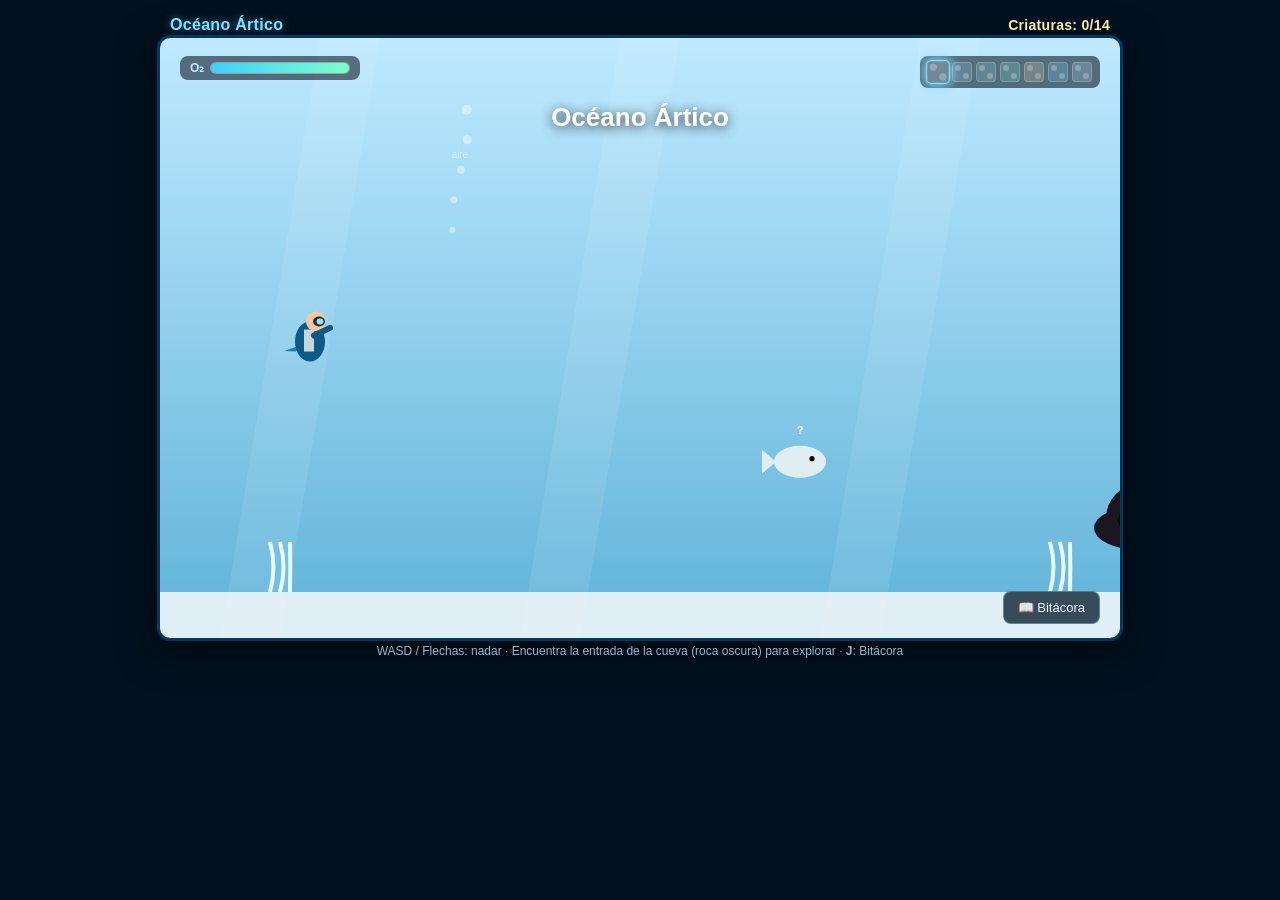
<file: 2d/index.html>
<!DOCTYPE html>
<html lang="es">
<head>
<meta charset="UTF-8">
<meta name="viewport" content="width=device-width, initial-scale=1.0">
<title>Zoomarine — El Biólogo de los Siete Mares</title>
<link rel="stylesheet" href="style.css">
</head>
<body>
  <div id="game-wrap">

    <div id="topbar">
      <div id="sea-name">Océano Ártico</div>
      <div id="counter">Criaturas: <span id="found-count">0</span>/<span id="total-count">14</span></div>
    </div>

    <canvas id="game" width="960" height="600"></canvas>

    <div id="oxygen-wrap">
      <div id="oxygen-label">O₂</div>
      <div id="oxygen-bar"><div id="oxygen-fill"></div></div>
    </div>

    <div id="minimap"></div>

    <div id="hint">
      WASD / Flechas: nadar · Encuentra la entrada de la cueva (roca oscura) para explorar · <b>J</b>: Bitácora
    </div>

    <button id="journal-btn" title="Bitácora (J)">📖 Bitácora</button>

    <div id="zone-banner"></div>

    <!-- Discovery modal -->
    <div id="discovery-modal" class="modal hidden">
      <div class="modal-box">
        <div id="discovery-swatch" class="swatch"></div>
        <h2 id="discovery-name">Criatura</h2>
        <p id="discovery-fact">Dato curioso...</p>
        <div class="modal-hint">Pulsa cualquier tecla o clic para continuar</div>
      </div>
    </div>

    <!-- Journal modal -->
    <div id="journal-modal" class="modal hidden">
      <div class="modal-box journal-box">
        <div class="journal-header">
          <h2>Bitácora del Biólogo Marino</h2>
          <button id="journal-close">✕</button>
        </div>
        <div id="journal-list"></div>
      </div>
    </div>

    <!-- Win modal -->
    <div id="win-modal" class="modal hidden">
      <div class="modal-box">
        <h2>🌊 ¡Expedición completa! 🌊</h2>
        <p>Has catalogado las 14 criaturas de los siete mares y sus cuevas.</p>
        <button id="restart-btn">Nueva expedición</button>
      </div>
    </div>

  </div>

  <script src="js/data.js"></script>
  <script src="js/game.js"></script>
</body>
</html>
</file>
<file: 2d/style.css>
* { box-sizing: border-box; }

html, body {
  margin: 0;
  padding: 0;
  height: 100%;
  background: #01111f;
  color: #eaf6ff;
  font-family: 'Segoe UI', Tahoma, Geneva, Verdana, sans-serif;
  overflow: hidden;
  user-select: none;
}

#game-wrap {
  position: relative;
  width: 960px;
  max-width: 100vw;
  margin: 12px auto;
}

canvas#game {
  display: block;
  width: 100%;
  height: auto;
  aspect-ratio: 960 / 600;
  background: #012a4a;
  border-radius: 10px;
  box-shadow: 0 0 0 3px #04395e, 0 10px 40px rgba(0,0,0,0.6);
}

#topbar {
  display: flex;
  justify-content: space-between;
  align-items: center;
  padding: 4px 10px;
  font-size: 14px;
  letter-spacing: 0.3px;
}

#sea-name {
  font-weight: 700;
  font-size: 16px;
  color: #7fe0ff;
  text-shadow: 0 0 8px rgba(127,224,255,0.5);
}

#counter {
  color: #ffe9a8;
  font-weight: 600;
}

#oxygen-wrap {
  position: absolute;
  top: 44px;
  left: 20px;
  display: flex;
  align-items: center;
  gap: 6px;
  background: rgba(0,10,20,0.55);
  padding: 5px 10px;
  border-radius: 8px;
  z-index: 5;
}

#oxygen-label {
  font-size: 12px;
  font-weight: 700;
  color: #bfe9ff;
}

#oxygen-bar {
  width: 140px;
  height: 12px;
  background: rgba(255,255,255,0.15);
  border-radius: 6px;
  overflow: hidden;
  border: 1px solid rgba(255,255,255,0.25);
}

#oxygen-fill {
  height: 100%;
  width: 100%;
  background: linear-gradient(90deg, #3fd0ff, #7cffcb);
  transition: width 0.15s linear, background 0.3s;
}

#minimap {
  position: absolute;
  top: 44px;
  right: 20px;
  display: flex;
  gap: 4px;
  background: rgba(0,10,20,0.55);
  padding: 6px 8px;
  border-radius: 8px;
  z-index: 5;
}

.mm-cell {
  width: 20px;
  height: 20px;
  border-radius: 4px;
  background: rgba(255,255,255,0.12);
  border: 1px solid rgba(255,255,255,0.2);
  position: relative;
  transition: transform 0.2s, box-shadow 0.2s;
}

.mm-cell.active {
  transform: scale(1.2);
  box-shadow: 0 0 8px 2px rgba(127,224,255,0.8);
  border-color: #7fe0ff;
}

.mm-cell.found::after {
  content: "";
  position: absolute;
  inset: 4px;
  border-radius: 50%;
  background: #ffe9a8;
  box-shadow: 0 0 4px #ffe9a8;
}

#hint {
  text-align: center;
  font-size: 12px;
  color: #8fb9cf;
  margin-top: 6px;
  padding: 0 10px;
}

#journal-btn {
  position: absolute;
  bottom: 34px;
  right: 20px;
  z-index: 5;
  background: rgba(0,20,35,0.75);
  color: #eaf6ff;
  border: 1px solid rgba(127,224,255,0.4);
  padding: 8px 14px;
  border-radius: 8px;
  font-size: 13px;
  cursor: pointer;
}
#journal-btn:hover { background: rgba(0,40,65,0.9); }

#zone-banner {
  position: absolute;
  top: 90px;
  left: 50%;
  transform: translate(-50%, -10px);
  font-size: 26px;
  font-weight: 800;
  color: #ffffff;
  text-shadow: 0 2px 12px rgba(0,0,0,0.8);
  opacity: 0;
  pointer-events: none;
  transition: opacity 0.6s ease, transform 0.6s ease;
  z-index: 6;
  white-space: nowrap;
}
#zone-banner.show {
  opacity: 1;
  transform: translate(-50%, 0);
}

/* Modals */
.modal {
  position: absolute;
  inset: 0;
  display: flex;
  align-items: center;
  justify-content: center;
  background: rgba(0,5,12,0.72);
  z-index: 20;
  border-radius: 10px;
}
.modal.hidden { display: none; }

.modal-box {
  background: linear-gradient(160deg, #06304f, #041c30);
  border: 1px solid rgba(127,224,255,0.35);
  border-radius: 14px;
  padding: 24px 30px;
  max-width: 420px;
  width: 86%;
  text-align: center;
  box-shadow: 0 10px 40px rgba(0,0,0,0.6);
}

.modal-box h2 {
  margin: 6px 0 8px;
  color: #7fe0ff;
}

.modal-box p {
  color: #dbeeff;
  font-size: 14px;
  line-height: 1.5;
}

.modal-hint {
  margin-top: 14px;
  font-size: 11px;
  color: #7fa8c2;
}

.swatch {
  width: 46px;
  height: 46px;
  border-radius: 50%;
  margin: 0 auto 8px;
  border: 2px solid rgba(255,255,255,0.5);
}

.journal-box {
  max-width: 560px;
  text-align: left;
  max-height: 70vh;
  display: flex;
  flex-direction: column;
}

.journal-header {
  display: flex;
  justify-content: space-between;
  align-items: center;
}

#journal-close {
  background: none;
  border: none;
  color: #eaf6ff;
  font-size: 18px;
  cursor: pointer;
}

#journal-list {
  overflow-y: auto;
  margin-top: 10px;
  display: grid;
  grid-template-columns: 1fr 1fr;
  gap: 10px;
}

.journal-entry {
  background: rgba(255,255,255,0.06);
  border: 1px solid rgba(255,255,255,0.12);
  border-radius: 10px;
  padding: 10px;
}

.journal-entry.locked {
  opacity: 0.35;
}

.journal-entry h4 {
  margin: 0 0 4px;
  font-size: 13px;
  color: #ffe9a8;
}

.journal-entry p {
  margin: 0;
  font-size: 11px;
  color: #cfe8fa;
  line-height: 1.4;
}

#restart-btn {
  margin-top: 14px;
  background: #3fd0ff;
  color: #012a4a;
  border: none;
  padding: 10px 18px;
  border-radius: 8px;
  font-weight: 700;
  cursor: pointer;
  font-size: 13px;
}
#restart-btn:hover { background: #7cffcb; }

@media (max-width: 700px) {
  #journal-list { grid-template-columns: 1fr; }
  #minimap { display: none; }
}
</file>
